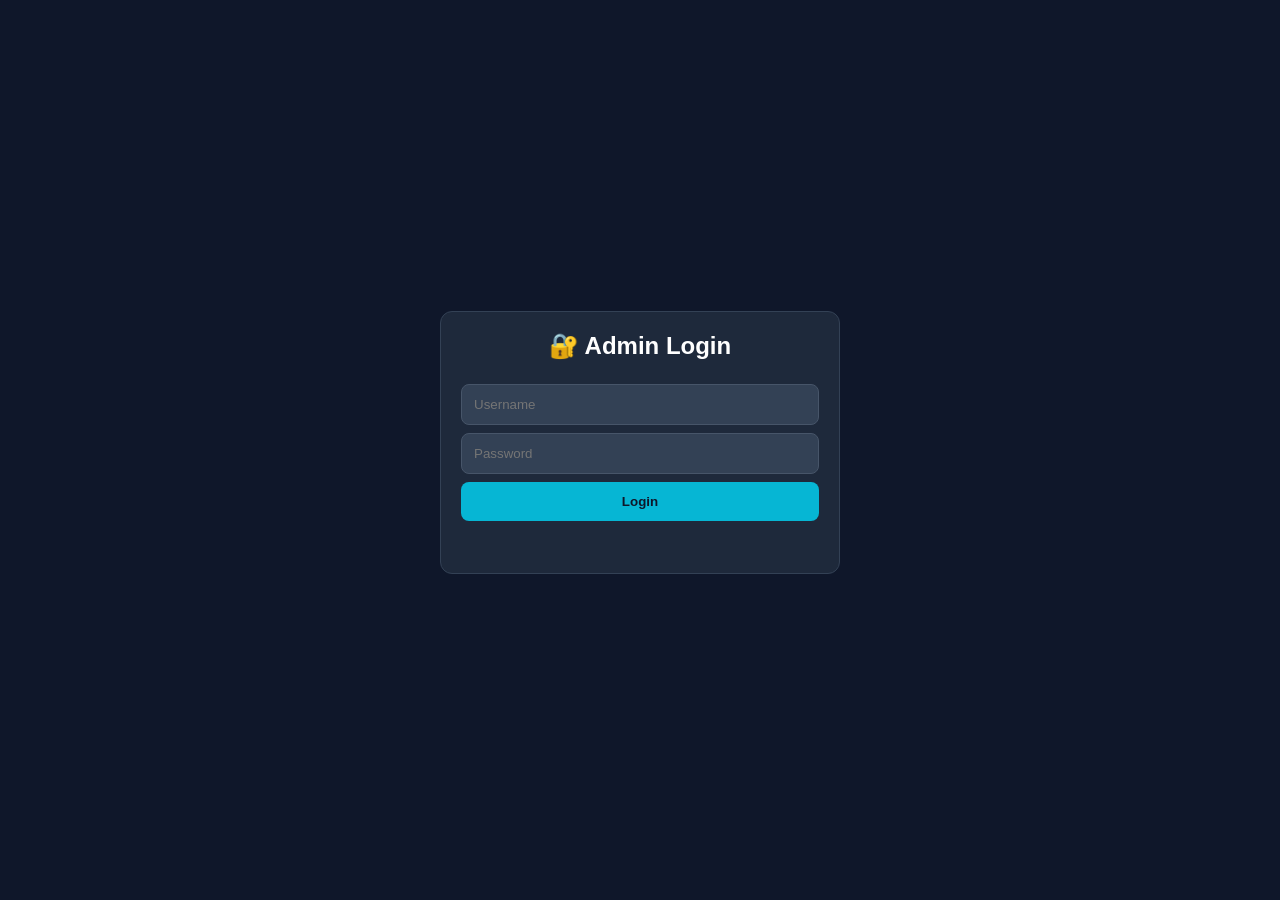
<file: admin.html>
<!DOCTYPE html>
<html lang="id"> 
<head>
    <meta charset="UTF-8">
    <meta name="viewport" content="width=device-width,initial-scale=1,user-scalable=no">
    <title>Admin Panel - Jylie Topup</title>
    <style>
        *{font-family:Arial,sans-serif;-webkit-tap-highlight-color:transparent;box-sizing:border-box;margin:0;padding:0}
        body{background:#0f172a;color:#fff}
        button{cursor:pointer;border:0}
        input{outline:none}
    .box{background:#1e293b;border:1px solid #334155;border-radius:12px;padding:20px;margin-bottom:16px}
    .btn{background:#06b6d4;color:#0f172a;padding:12px;border-radius:8px;font-weight:700;width:100%}
    .btn-green{background:#22c55e;color:#0f172a}
    .btn-red{background:#ef4444;color:#fff}
    .btn-gray{background:#475569;color:#fff}
    .input{width:100%;background:#334155;border:1px solid #475569;padding:12px;border-radius:8px;color:#fff;margin-bottom:8px}
    .grid2{display:grid;grid-template-columns:1fr 1fr;gap:12px}
    .grid3{display:grid;grid-template-columns:repeat(auto-fit,minmax(200px,1fr));gap:12px}
    </style>
</head>
<body>

    <!-- LOGIN -->
    <div id="loginBox" style="min-height:100vh;display:flex;align-items:center;justify-content:center;padding:16px">
        <div class="box" style="max-width:400px;width:100%">
            <h1 style="font-size:24px;font-weight:700;text-align:center;margin-bottom:24px">🔐 Admin Login</h1>
            <input id="user" class="input" type="text" placeholder="Username">
            <input id="pass" class="input" type="password" placeholder="Password">
            <button type="button" onclick="login()" class="btn">Login</button>
            <p id="loginMsg" style="color:#f87171;font-size:14px;text-align:center;margin-top:12px;height:20px"></p>
        </div>
    </div>

    <!-- DASHBOARD -->
    <div id="adminBox" style="display:none">
        <div style="background:#1e293b;padding:16px;position:sticky;top:0;z-index:50">
            <div style="max-width:1200px;margin:0 auto;display:flex;justify-content:space-between;align-items:center">
                <h1 style="font-size:20px;font-weight:700">🎮 Admin JylieTopup</h1>
                <button type="button" onclick="logout()" class="btn-red" style="padding:8px 16px">Logout</button>
            </div>
        </div>

        <div style="max-width:1200px;margin:0 auto;padding:24px 16px">
            <!-- STATS -->
            <div class="grid2" style="margin-bottom:24px">
                <div class="box"><p style="color:#94a3b8;font-size:14px">Pendapatan</p><b style="font-size:24px;color:#4ade80" id="duit">Rp 0</b></div>
                <div class="box"><p style="color:#94a3b8;font-size:14px">Total Order</p><b style="font-size:24px;color:#22d3ee" id="total">0</b></div>
                <div class="box"><p style="color:#94a3b8;font-size:14px">Pending</p><b style="font-size:24px;color:#facc15" id="pending">0</b></div>
                <div class="box"><p style="color:#94a3b8;font-size:14px">Status Toko</p><b style="font-size:24px" id="sttoko">-</b></div>
            </div>

            <!-- SETTING GITHUB -->
            <div class="box" style="border:2px solid #eab308">
                <h2 style="font-size:18px;font-weight:700;margin-bottom:16px">⚙️ Setting GitHub - WAJIB ISI</h2>
                <div class="grid3">
                    <input id="gh-token" class="input" type="password" placeholder="Token: ghp_xxx">
                    <input id="gh-user" class="input" type="text" placeholder="Username: phzen60-cyber">
                    <input id="gh-repo" class="input" type="text" placeholder="Repo: jylietopup">
                </div>
            </div>

            <!-- SETTING UMUM - TOMBOL BUKA TUTUP GEDE BANGET -->
            <div class="box">
                <h2 style="font-size:18px;font-weight:700;margin-bottom:16px">⚙️ Setting Umum</h2>
                <label style="display:block;margin-bottom:12px;font-size:16px;font-weight:600">Status Toko</label>
                <div style="display:flex;gap:16px;margin-bottom:20px">
                    <button type="button" onclick="setToko(true)" id="btn-buka" class="btn-gray" style="flex:1;padding:32px;font-size:28px;font-weight:700;border-radius:16px">🟢 BUKA</button>
                    <button type="button" onclick="setToko(false)" id="btn-tutup" class="btn-gray" style="flex:1;padding:32px;font-size:28px;font-weight:700;border-radius:16px">🔴 TUTUP</button>
                </div>
                <label style="display:block;margin-bottom:8px;font-size:14px">Username Telegram CS</label>
                <input id="username-tele" class="input" type="text" placeholder="jyliestoreid">
            </div>

            <!-- TAMBAH GAME -->
            <div class="box">
                <h2 style="font-size:18px;font-weight:700;margin-bottom:16px">🎮 Tambah Game Baru</h2>
                <div class="grid3" style="margin-bottom:12px">
                    <input id="newGameId" class="input" type="text" placeholder="ID: freefire">
                    <input id="newGameName" class="input" type="text" placeholder="Nama: Free Fire">
                    <input id="newGameLogo" class="input" type="text" placeholder="Link Logo">
                </div>
                <button type="button" onclick="tambahGame()" class="btn" style="background:#a855f7;color:#fff">+ Tambah Game</button>
            </div>

            <!-- LIST GAME -->
            <div class="box">
                <h2 style="font-size:18px;font-weight:700;margin-bottom:16px">📋 Kelola Game & Produk</h2>
                <div id="produkList">Loading...</div>
            </div>

            <!-- ORDER -->
            <div class="box">
                <div style="display:flex;justify-content:space-between;align-items:center;margin-bottom:16px">
                    <h2 style="font-size:18px;font-weight:700">📦 Kelola Order</h2>
                    <button type="button" onclick="loadOrders()" class="btn-gray" style="padding:8px 16px">🔄 Refresh</button>
                </div>
                <div style="display:flex;gap:8px;margin-bottom:16px">
                    <button type="button" onclick="filterOrder('all')" style="background:#06b6d4;color:#0f172a;padding:8px 16px;border-radius:8px;font-size:14px;font-weight:700">Semua</button>
                    <button type="button" onclick="filterOrder('Diproses')" class="btn-gray" style="padding:8px 16px;font-size:14px">Diproses</button>
                    <button type="button" onclick="filterOrder('Selesai')" class="btn-gray" style="padding:8px 16px;font-size:14px">Selesai</button>
                </div>
                <div id="order-list" style="max-height:400px;overflow-y:auto">
                    <p style="color:#64748b;text-align:center;padding:32px 0">Klik Refresh buat load order</p>
                </div>
            </div>

            <!-- SIMPAN -->
            <button type="button" onclick="simpanSemua()" class="btn btn-green" style="padding:16px;font-size:18px">🔒 Simpan ke GitHub</button>
            <p id="notif" style="text-align:center;font-size:14px;margin-top:12px;height:20px"></p>
        </div>
    </div>

<script>
var CONFIG = { USER: "ownerjylie", PASS: "jylie547" };
var db = { username_tele: '', toko_buka: true, games: [] };
var ALL_ORDERS = [];
var CURRENT_FILTER = 'all';

function notif(msg, sukses) {
  var el = document.getElementById('notif');
  el.style.color = sukses===false? '#f87171' : '#4ade80';
  el.innerHTML = msg;
  setTimeout(function(){ el.innerHTML = '' }, 3000);
}

function login() {
  var user = document.getElementById('user').value.trim().toLowerCase();
  var pass = document.getElementById('pass').value.trim();
  var msg = document.getElementById('loginMsg');
  if(user === CONFIG.USER && pass === CONFIG.PASS) {
    document.getElementById('loginBox').style.display = 'none';
    document.getElementById('adminBox').style.display = 'block';
    loadData();
    loadLocalSettings();
    setTimeout(loadOrders, 1000);
  } else {
    msg.innerHTML = 'Username/Password salah!';
  }
}

function logout() {
  document.getElementById('adminBox').style.display = 'none';
  document.getElementById('loginBox').style.display = 'flex';
  document.getElementById('user').value = '';
  document.getElementById('pass').value = '';
  document.getElementById('loginMsg').innerHTML = '';
}

function loadLocalSettings() {
  document.getElementById('gh-token').value = localStorage.getItem('gh_token') || '';
  document.getElementById('gh-user').value = localStorage.getItem('gh_user') || '';
  document.getElementById('gh-repo').value = localStorage.getItem('gh_repo') || '';
}

function setToko(status) {
  db.toko_buka = status;
  document.getElementById('btn-buka').style.background = status? '#16a34a' : '#475569';
  document.getElementById('btn-tutup').style.background =!status? '#dc2626' : '#475569';
  document.getElementById('sttoko').innerHTML = status? '<span style="color:#4ade80">BUKA</span>' : '<span style="color:#f87171">TUTUP</span>';
  notif(status? 'Toko dibuka' : 'Toko ditutup');
}

function loadData() {
  fetch('db.json?' + Date.now()).then(function(res){
    return res.json();
  }).then(function(data){
    db = data;
    document.getElementById('username-tele').value = db.username_tele || '';
    setToko(db.toko_buka!== false);
    renderProduk();
  }).catch(function(e){
    db = { username_tele: 'jyliestoreid', toko_buka: true, games: [] };
    notif('Gagal load db.json, bikin baru', false);
    setToko(true);
    renderProduk();
  });
}

function renderProduk() {
  var wrap = document.getElementById('produkList');
  wrap.innerHTML = '';
  if (db.games.length === 0) {
    wrap.innerHTML = '<p style="color:#94a3b8;text-align:center;padding:32px 0">Belum ada game. Tambah di atas.</p>';
    return;
  }
  for(var i=0;i<db.games.length;i++){
    var game = db.games[i];
    var html = '<div style="background:#334155;border:1px solid #475569;border-radius:12px;padding:16px;margin-bottom:16px">'+
      '<div style="display:flex;justify-content:space-between;align-items:start;margin-bottom:16px">'+
        '<div style="display:flex;align-items:center;gap:16px">'+
          '<img src="'+game.icon+'" style="width:56px;height:56px;border-radius:12px;object-fit:cover;background:#475569">'+
          '<div>'+
            '<input value="'+game.name+'" onchange="updateGame('+i+',\'name\',this.value)" style="font-weight:700;background:transparent;color:#fff;font-size:18px;border:0;outline:none">'+
            '<p style="color:#94a3b8;font-size:12px;margin-top:4px">ID: '+game.id+'</p>'+
          '</div>'+
        '</div>'+
        '<button type="button" onclick="hapusGame('+i+')" style="background:#ef4444;color:#fff;padding:8px 12px;border-radius:8px">Hapus</button>'+
      '</div>'+
      '<input value="'+game.icon+'" onchange="updateGame('+i+',\'icon\',this.value)" class="input" placeholder="Link Logo Game">'+
      '<div id="nominal-'+i+'" style="margin:16px 0"></div>'+
      '<button type="button" onclick="tambahNominal('+i+')" class="btn-gray" style="width:100%">+ Tambah Nominal</button>'+
    '</div>';
    wrap.innerHTML += html;

    var nominalWrap = document.getElementById('nominal-'+i);
    for(var j=0;j<game.products.length;j++){
      var item = game.products[j];
      nominalWrap.innerHTML += '<div style="background:#1e293b;border:1px solid #475569;border-radius:8px;padding:12px;margin-bottom:8px">'+
        '<div style="display:flex;gap:8px;margin-bottom:8px">'+
          '<input value="'+item.name+'" onchange="updateNominal('+i+','+j+',\'name\',this.value)" class="input" style="flex:1;margin:0" placeholder="Nama Item">'+
          '<button type="button" onclick="hapusNominal('+i+','+j+')" style="background:#ef4444;color:#fff;padding:12px;border-radius:8px">X</button>'+
        '</div>'+
        '<div class="grid2">'+
          '<input value="'+item.harga+'" type="number" onchange="updateNominal('+i+','+j+',\'harga\',this.value)" class="input" style="margin:0" placeholder="Harga Jual">'+
          '<input value="'+(item.harga_asli||'')+'" type="number" onchange="updateNominal('+i+','+j+',\'harga_asli\',this.value)" class="input" style="margin:0" placeholder="Harga Asli">'+
        '</div>'+
      '</div>';
    }
  }
}

function tambahGame() {
  var id = document.getElementById('newGameId').value.trim().toLowerCase().replace(/\s+/g, '');
  var name = document.getElementById('newGameName').value.trim();
  var icon = document.getElementById('newGameLogo').value.trim();
  if(!id ||!name ||!icon) return notif('ID, Nama & Logo wajib diisi', false);
  for(var i=0;i<db.games.length;i++){ if(db.games[i].id === id) return notif('ID Game udah ada', false); }
  db.games.push({ id:id, name:name, icon:icon, products: [] });
  document.getElementById('newGameId').value = '';
  document.getElementById('newGameName').value = '';
  document.getElementById('newGameLogo').value = '';
  renderProduk();
  notif('Game ditambah. Jangan lupa Simpan!');
}

function hapusGame(i) {
  if(!confirm('Hapus game '+db.games[i].name+'?')) return;
  db.games.splice(i, 1);
  renderProduk();
  notif('Game dihapus. Jangan lupa Simpan!');
}

function tambahNominal(i) {
  db.games[i].products.push({ id: 'item_' + Date.now(), name: "Item Baru", harga: 10000 });
  renderProduk();
  notif('Nominal ditambah');
}

function hapusNominal(i, j) {
  db.games[i].products.splice(j, 1);
  renderProduk();
  notif('Nominal dihapus');
}

function updateGame(i, field, val) { db.games[i][field] = val; }
function updateNominal(i, j, field, val) {
  if (field === 'harga' || field === 'harga_asli') {
    val = parseInt(val) || 0;
    if (field === 'harga_asli' && val === 0) {
      delete db.games[i].products[j].harga_asli;
      return;
    }
  }
  db.games[i].products[j][field] = val;
}

function simpanSemua() {
  var token = document.getElementById('gh-token').value;
  var user = document.getElementById('gh-user').value;
  var repo = document.getElementById('gh-repo').value;
  if (!token ||!user ||!repo) return notif('Isi Setting GitHub dulu!', false);
  localStorage.setItem('gh_token', token);
  localStorage.setItem('gh_user', user);
  localStorage.setItem('gh_repo', repo);
  notif('Menyimpan ke GitHub...');
  db.username_tele = document.getElementById('username-tele').value;

  var content = btoa(unescape(encodeURIComponent(JSON.stringify(db, null, 2))));
  var apiUrl = 'https://api.github.com/repos/'+user+'/'+repo+'/contents/db.json';

  fetch(apiUrl, { headers: { 'Authorization': 'token '+token } }).then(function(getRes){
    return getRes.ok? getRes.json() : null;
  }).then(function(fileData){
    var body = { message: 'Update db.json dari Admin Panel', content: content };
    if(fileData && fileData.sha) body.sha = fileData.sha;
    return fetch(apiUrl, {
      method: 'PUT',
      headers: { 'Authorization': 'token '+token, 'Content-Type': 'application/json' },
      body: JSON.stringify(body)
    });
  }).then(function(updateRes){
    if (updateRes.ok) {
      notif('✅ Sukses! Vercel auto-deploy 20 detik');
    } else {
      throw new Error('Gagal update');
    }
  }).catch(function(error){
    notif('❌ Gagal: ' + error.message, false);
  });
}

function loadOrders() {
  var listEl = document.getElementById('order-list');
  listEl.innerHTML = '<p style="color:#facc15;text-align:center;padding:32px 0">Loading...</p>';
  fetch('./orders.json?' + Date.now()).then(function(res){
    return res.json();
  }).then(function(data){
    ALL_ORDERS = data.orders.reverse();
    renderOrders();
    document.getElementById('total').textContent = ALL_ORDERS.length;
    var pending = 0; for(var i=0;i<ALL_ORDERS.length;i++){ if(ALL_ORDERS[i].status=='Diproses') pending++; }
    document.getElementById('pending').textContent = pending;
    var today = new Date().toISOString().split('T')[0];
    var duit = 0; for(var i=0;i<ALL_ORDERS.length;i++){ if(ALL_ORDERS[i].waktu.indexOf(today)===0 && ALL_ORDERS[i].status=='Selesai') duit+=ALL_ORDERS[i].harga; }
    document.getElementById('duit').textContent = 'Rp '+duit.toLocaleString('id-ID');
  }).catch(function(e){
    listEl.innerHTML = '<p style="color:#f87171;text-align:center;padding:32px 0">Gagal load orders.json</p>';
  });
}

function filterOrder(status) {
  CURRENT_FILTER = status;
  renderOrders();
}

function renderOrders() {
  var listEl = document.getElementById('order-list');
  var filtered = [];
  if(CURRENT_FILTER === 'all'){ filtered = ALL_ORDERS; }
  else { for(var i=0;i<ALL_ORDERS.length;i++){ if(ALL_ORDERS[i].status === CURRENT_FILTER) filtered.push(ALL_ORDERS[i]); } }

  if (filtered.length === 0) {
    listEl.innerHTML = '<p style="color:#64748b;text-align:center;padding:32px 0">Ga ada order</p>';
    return;
  }
  listEl.innerHTML = '';
  for(var i=0;i<filtered.length;i++){
    var order = filtered[i];
    var isSelesai = order.status === 'Selesai';
    var bgColor = isSelesai? '#16a34a' : '#eab308';
    var html = '<div style="background:#334155;border:1px solid #475569;border-radius:12px;padding:16px;margin-bottom:12px">'+
      '<div style="display:flex;justify-content:space-between;margin-bottom:12px">'+
        '<div><b style="font-size:18px">'+order.kode+'</b><p style="color:#94a3b8;font-size:12px">'+order.waktu+'</p></div>'+
        '<span style="background:'+bgColor+';color:#0f172a;padding:4px 12px;border-radius:9999px;font-size:12px;font-weight:700">'+order.status+'</span>'+
      '</div>'+
      '<p style="font-size:14px;margin-bottom:4px"><b>'+order.game+'</b> - '+order.item+'</p>'+
      '<p style="color:#94a3b8;font-size:14px">ID: <code style="background:#1e293b;padding:2px 8px;border-radius:6px">'+order.playerId+'</code></p>'+
      '<p style="color:#94a3b8;font-size:14px;margin-bottom:12px">'+order.namaPengirim+'</p>'+
      '<p style="color:#22d3ee;font-weight:700;font-size:24px;margin-bottom:12px">Rp'+order.harga.toLocaleString('id-ID')+'</p>'+
      (!isSelesai? '<button type="button" onclick="selesaiOrder(\''+order.kode+'\')" class="btn btn-green" style="width:100%">✓ Tandai Selesai</button>' : '')+
    '</div>';
    listEl.innerHTML += html;
  }
}

function selesaiOrder(kode) {
  if (!confirm('Yakin udah kirim diamond untuk '+kode+'?')) return;
  var token = document.getElementById('gh-token').value;
  var owner = document.getElementById('gh-user').value;
  var repo = document.getElementById('gh-repo').value;
  if (!token ||!owner ||!repo) return notif('Isi Setting GitHub dulu!', false);
  notif('Update status order...');

  var apiUrl = 'https://api.github.com/repos/'+owner+'/'+repo+'/contents/orders.json';
  fetch(apiUrl, { headers: { 'Authorization': 'token '+token } }).then(function(res){
    return res.json();
  }).then(function(file){
    var content = JSON.parse(decodeURIComponent(escape(atob(file.content))));
    var index = -1;
    for(var i=0;i<content.orders.length;i++){ if(content.orders[i].kode === kode){ index=i; break; } }
    if (index === -1) throw new Error('Order ga ketemu');
    content.orders[index].status = 'Selesai';
    return fetch(apiUrl, {
      method: 'PUT',
      headers: { 'Authorization': 'token '+token, 'Content-Type': 'application/json' },
      body: JSON.stringify({
        message: 'Order '+kode+' selesai',
        content: btoa(unescape(encodeURIComponent(JSON.stringify(content, null, 2)))),
        sha: file.sha
      })
    });
  }).then(function(updateRes){
    if (updateRes.ok) {
      notif('✅ Status jadi Selesai!');
      loadOrders();
    } else {
      throw new Error('Gagal update');
    }
  }).catch(function(e){
    notif('❌ Error: ' + e.message, false);
  });
}
</script>
</body>
</html>
</file>
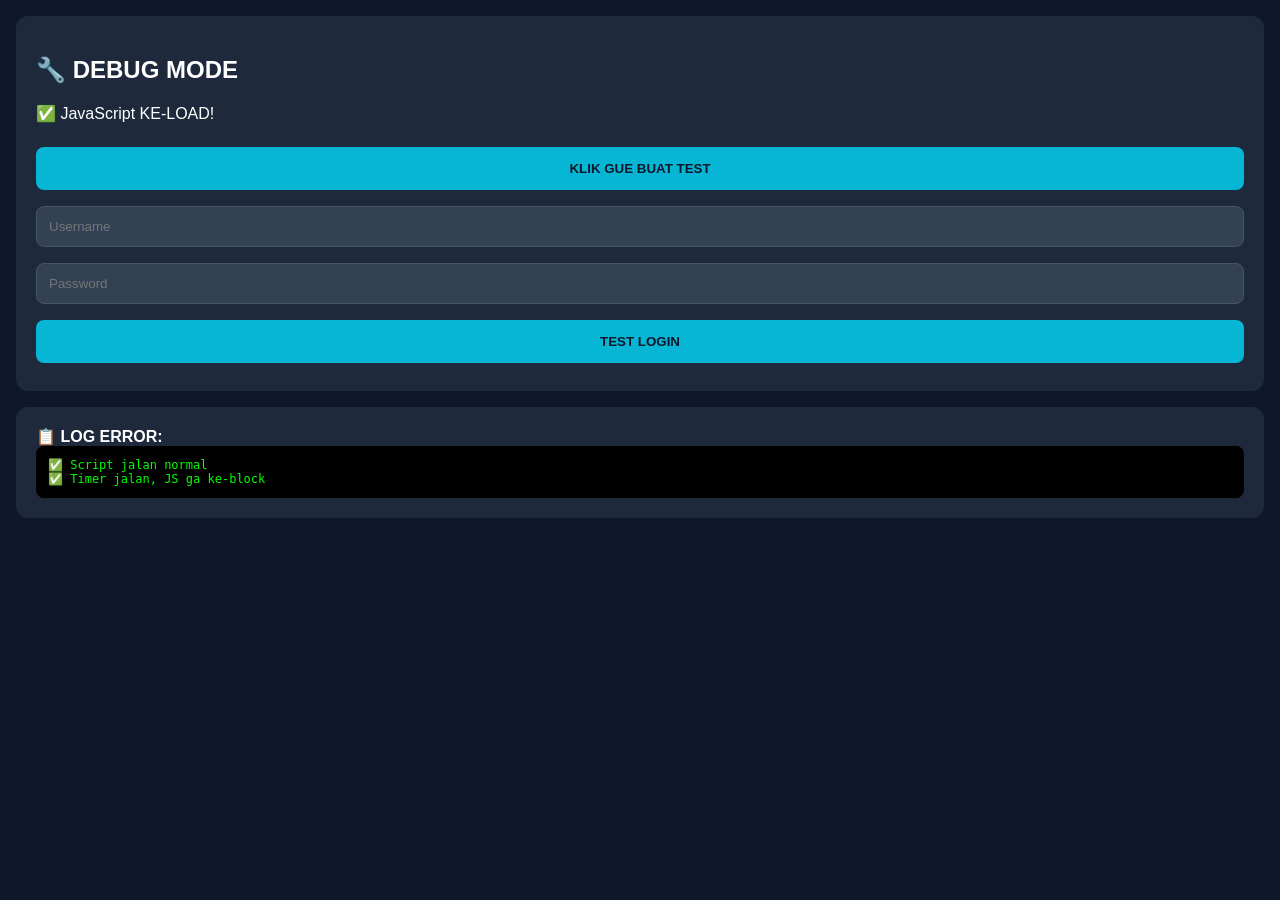
<file: debug.html>
<!DOCTYPE html>
<html>
<head>
<meta charset="UTF-8">
<meta name="viewport" content="width=device-width,initial-scale=1">
<title>Debug</title>
<style>
body{margin:0;background:#0f172a;color:#fff;font-family:sans-serif;padding:16px}
.box{background:#1e293b;padding:20px;border-radius:12px;margin-bottom:16px}
.btn{width:100%;padding:14px;background:#06b6d4;color:#0f172a;font-weight:bold;border:0;border-radius:8px;margin:8px 0}
.btn:active{background:#0891b2}
.input{width:100%;padding:12px;margin:8px 0;background:#334155;border:1px solid #475569;border-radius:8px;color:#fff;box-sizing:border-box}
#log{background:#000;color:#0f0;padding:12px;border-radius:8px;font-family:monospace;font-size:12px;white-space:pre-wrap;max-height:200px;overflow-y:auto}
</style>
</head>
<body>
<div class="box">
  <h2>🔧 DEBUG MODE</h2>
  <p id="status">Loading...</p>
  <button class="btn" onclick="tesKlik()">KLIK GUE BUAT TEST</button>
  <input id="u" class="input" placeholder="Username">
  <input id="p" type="password" class="input" placeholder="Password">
  <button class="btn" onclick="tesLogin()">TEST LOGIN</button>
</div>
<div class="box">
  <b>📋 LOG ERROR:</b>
  <div id="log">Menunggu...</div>
</div>
<script>
window.onerror = function(msg, url, line) {
  document.getElementById('log').innerText += '\n❌ ERROR: ' + msg + ' di baris ' + line;
  return true;
};
document.getElementById('status').innerText = '✅ JavaScript KE-LOAD!';
document.getElementById('log').innerText = '✅ Script jalan normal\n';
function tesKlik(){
  document.getElementById('log').innerText += '✅ Tombol KEPENCET!\n';
  alert('TOMBOL BISA DIKLIK BRO!');
}
function tesLogin(){
  document.getElementById('log').innerText += '✅ Fungsi login kepanggil\n';
  if(u.value=='ownerjylie' && p.value=='jylie547'){
    document.getElementById('log').innerText += '✅ LOGIN BERHASIL!\n';
    alert('LOGIN BERHASIL BRO!');
  }else{
    document.getElementById('log').innerText += '❌ User/Pass salah\n';
  }
}
setTimeout(function(){
  document.getElementById('log').innerText += '✅ Timer jalan, JS ga ke-block\n';
}, 1000);
</script>
</body>
</html>
</file>
